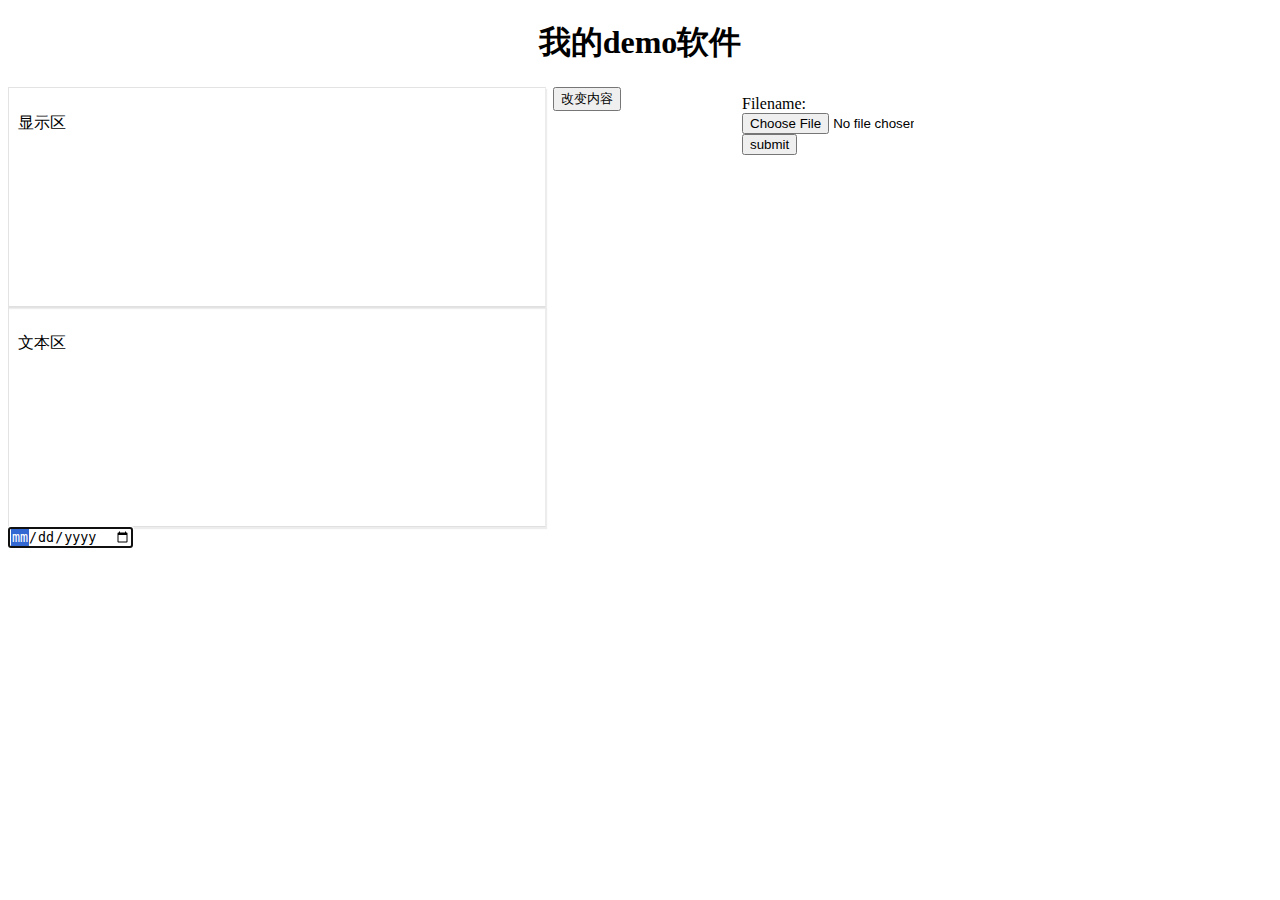
<file: index.html>
<!DOCTYPE html>
<html>
	<head>
		<meta charset="utf-8" />
		<title>打字练习软件</title>
		<script type="text/javascript" src="js/jquery1.6.1.js"></script>
		<script src="js/getnum.js" type="text/javascript" charset="utf-8"></script>
		<script src="js/jq插件高亮.js" type="text/javascript" charset="utf-8"></script>
		<link rel="stylesheet" type="text/css" href="css/view.css"/>
		<link rel="stylesheet" href="css/highlight1.css" />
		
	</head>
	
	<body>			
		<div id="practice" style="display: block;">
			<div id="input1" style="text-align: center;">
				<h1>我的demo软件</h1>
			</div>
			<div id="g32" style="float: left;">
				<div id="viem" class="dorber" style="overflow: auto;"><p>显示区</p><br></div>
				<div id="num" class="dorber">
					<p>文本区</p>
					<br>
				</div>
				<div id="inputs" >
					<input type="date" autofocus="autofocus" name="text1" id="text1" placeholder="Ready Go！" oninput="OnInput(event)" onfocus="jd()" onblur="uj()"/>
				</div>
			</div>
				
				<div id="d343" style="float: left;">
					<iframe class="right-box" src="form12.html" allowtransparency="true" style="background-color:transparent" title="test" frameborder="0" width="200" height="90" scrolling="yes">
		</iframe>
		
					<div id="radio1" class="right-box">
		<script src="upload_file1.php" type="text/javascript" charset="utf-8"></script>
		<script src="js/getfile.js" type="text/javascript" charset="utf-8"></script>
		<button id="gbnr" type="button">改变内容</button>
		</div>
		
			<div id="setnum" class="right-box">
				<p id="clock"></p>
			</div>
				</div>
			
		</div>	
			
		<script src="js/auto1.js" type="text/javascript" charset="utf-8"></script>

	</body>
</html>
</file>
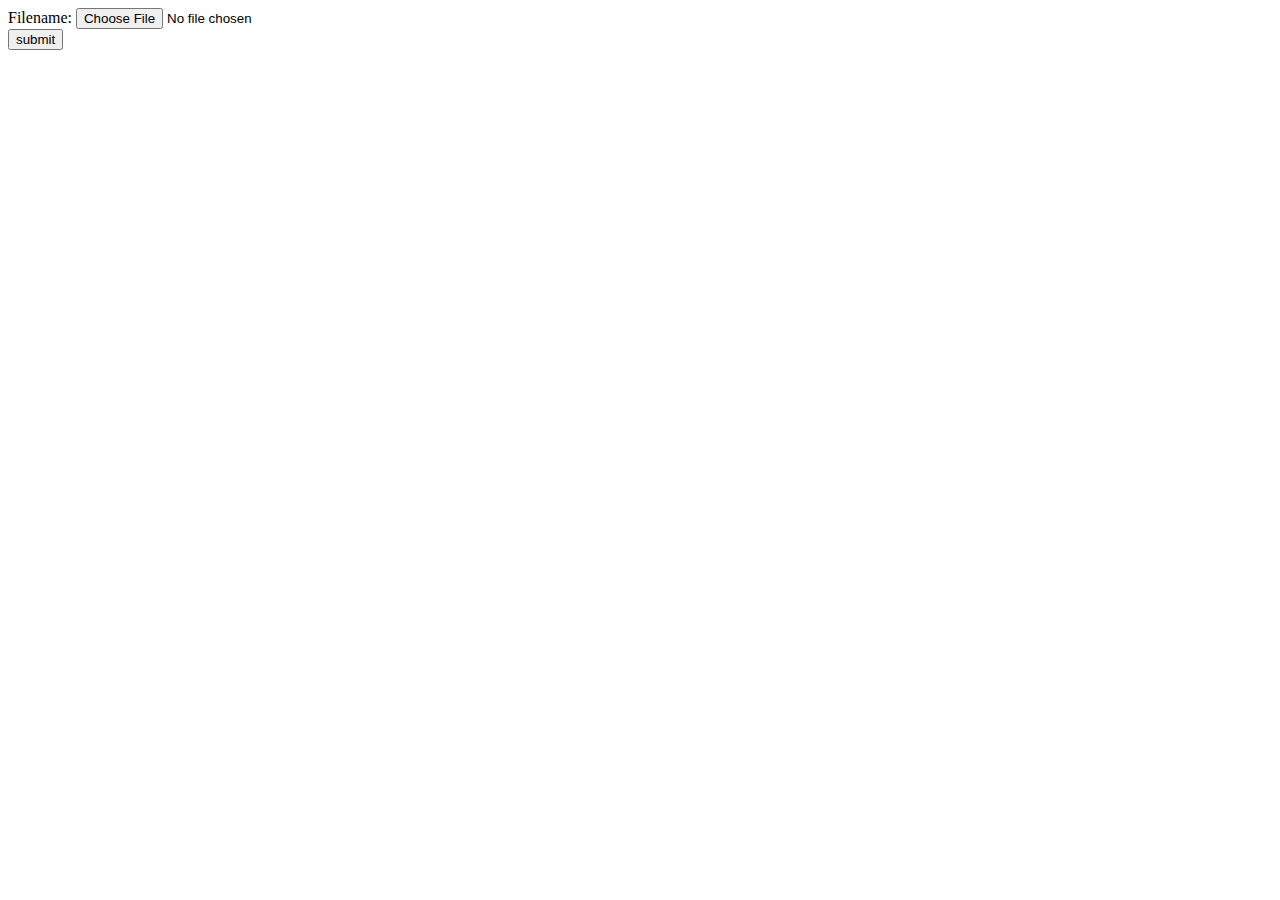
<file: form12.html>
<!DOCTYPE html>
<html>
	<head>
		<meta charset="UTF-8">
		<title>上传</title>
	</head>
	<body>
		<form action="upload_file.php" method="post" enctype="multipart/form-data">
		<label for="file">Filename:</label>
		<input type="file" name="file" id="file" ><br/>
		<input type="submit" name="submit" value="submit"/>
		</form>
		
	</body>
</html>
</file>
<file: css/view.css>
.dorber {
	-moz-border-bottom-colors: none;
    -moz-border-left-colors: none;
    -moz-border-right-colors: none;
    -moz-border-top-colors: none;
    border-color: #e3e3e3 #ececec #e0e0e0 #e3e3e3;
    border-image: none;
    border-style: solid;
    border-width: 1px;
    box-shadow: 1px 2px 1px rgba(0, 0, 0, 0.07);
    padding: 9px;
    width: 518px;
    height:200px;
  	overflow:auto;
}

.right-box {
    float: right;
    height: 100%;
    width: 49%;
}
</file>
<file: css/highlight1.css>
.highlight {
	background-color: #fff34d;
	-moz-border-radius: 5px;
	/* FF1+ */
	-webkit-border-radius: 5px;
	/* Saf3-4 */
	border-radius: 5px;
	/* Opera 10.5, IE 9, Saf5, Chrome */
	-moz-box-shadow: 0 1px 4px rgba(0, 0, 0, 0.7);
	/* FF3.5+ */
	-webkit-box-shadow: 0 1px 4px rgba(0, 0, 0, 0.7);
	/* Saf3.0+, Chrome */
	box-shadow: 0 1px 4px rgba(0, 0, 0, 0.7);
	/* Opera 10.5+, IE 9.0 */
}

.highlight {
	padding: 1px 4px;
	margin: 0 -4px;
</file>
